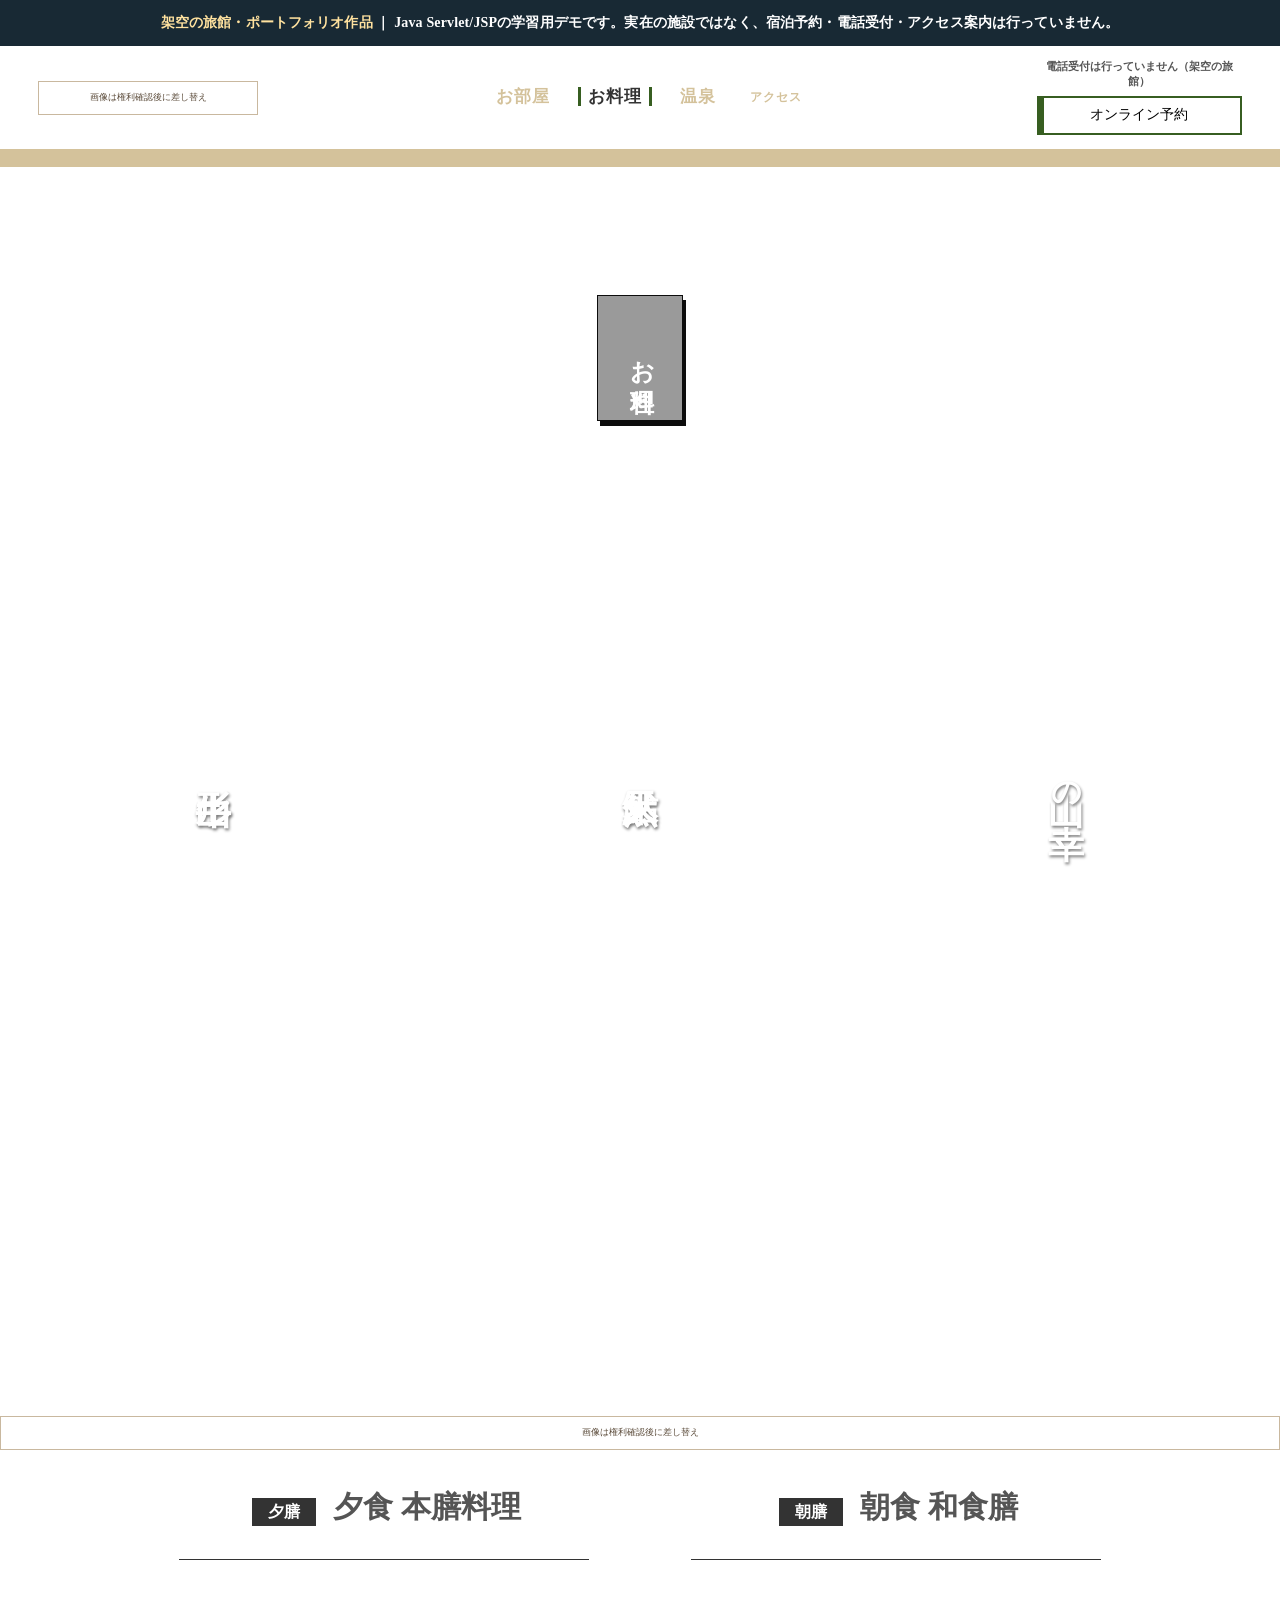
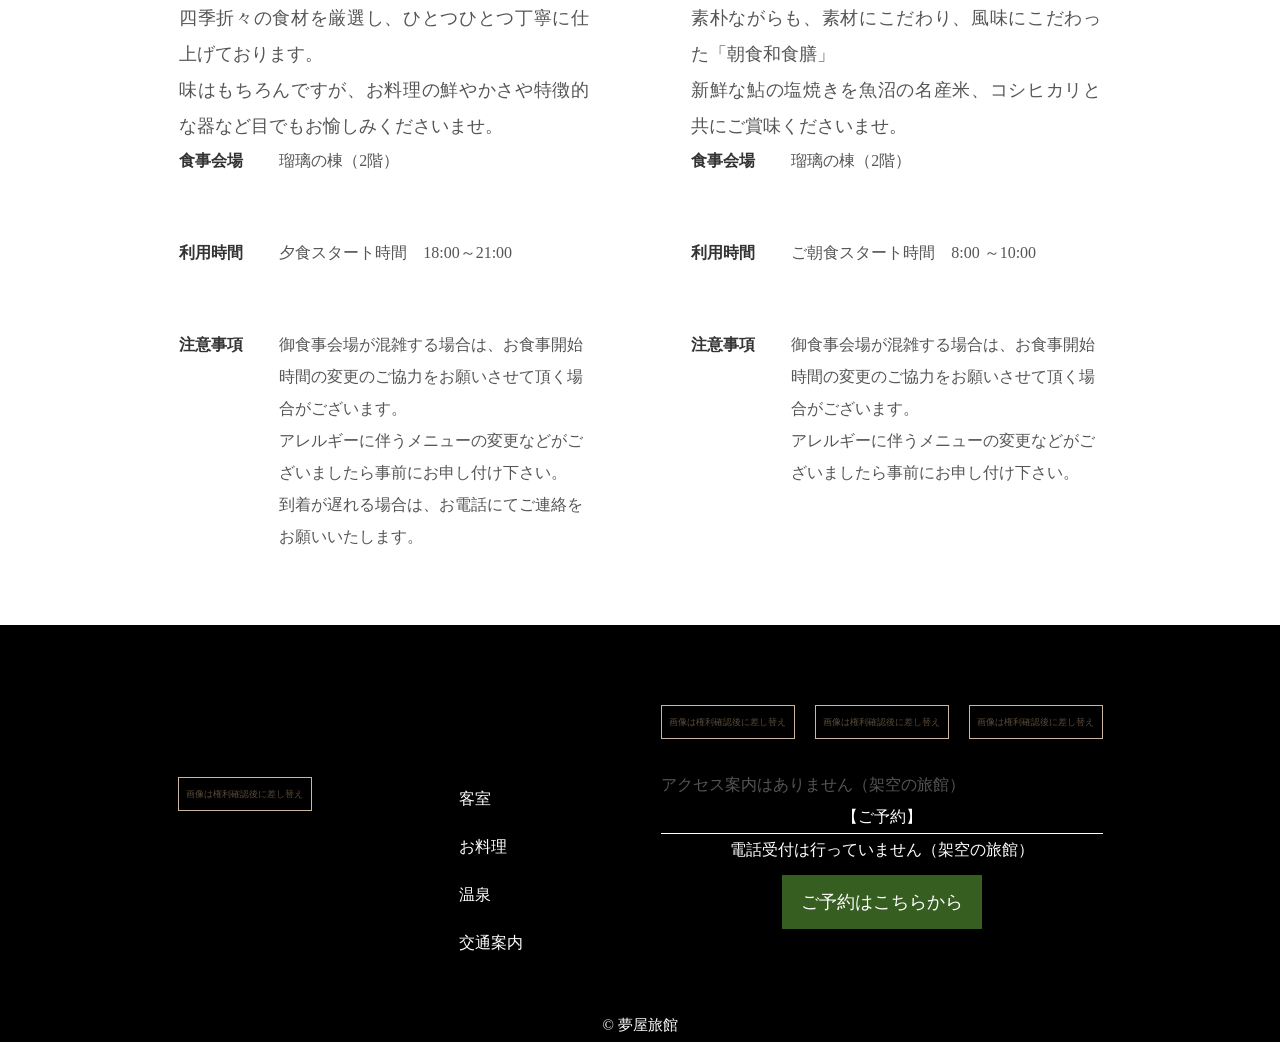
<file: apps/yumeya-reservation/src/main/webapp/u_ meal/index.html>
﻿<!DOCTYPE html>
<html lang="ja">

<head>
        <meta name="robots" content="noindex, nofollow">
<meta charset="UTF-8">
    <meta http-equiv="X-UA-Compatible" content="IE=edge">
    <meta name="viewport" content="width=device-width, initial-scale=1.0">
    <title>銀山温泉夢屋旅館</title>
    <link rel="stylesheet" href="../css/common/reset.css">
    <link rel="stylesheet" href="../css/common/common.css">
    <link rel="stylesheet" href="../css/submission-no-images.css">
    <link rel="stylesheet" href="../css/page/u_meal.css">
</head>

<body class="meal submission-no-images">
    <div class="portfolio-demo-banner" role="note"><strong>架空の旅館・ポートフォリオ作品</strong> ｜ Java Servlet/JSPの学習用デモです。実在の施設ではなく、宿泊予約・電話受付・アクセス案内は行っていません。</div>

    <header>

        <div class="pc_nav_container sp_of ">
            <div><a href="../index.html"><span class="submission-image-placeholder" role="img" aria-label="画像は権利確認後に差し替え"></span></a></div>

            <ul class="pc_navbox snip1284">
                <!-- class="current" -->
                <li class="nav__item"><a class="nav" href="../u_room/index.html">お部屋</a></li>
                <li class="nav__item current"><a class="nav" href="../u_ meal/index.html">お料理</a></li>
                <li class="nav__item "><a class="nav" href="../u_spa/index.html">温泉</a></li>
                <li class="nav__item"><a class="nav" href="#">アクセス</a></li>

            </ul>

            <div>
                <ul class="pc_form_box">
                    <li><a href="../reservation" class="btn btn-border">オンライン予約</a></li>
                    <li><span class="demo-inactive-contact">電話受付は行っていません（架空の旅館）</span></li>
                </ul>
            </div>
        </div>


        <div class="inner">
            <p class="pc_of"><a href="../index.html"><span class="submission-image-placeholder" role="img" aria-label="画像は権利確認後に差し替え"></span></a></p>
            <div class="menu_btn">
                <span></span>
                <span></span>
                <span></span>
            </div>


            <nav>
                <div class="menu_body">
                    <a href="../index.html"><span class="submission-image-placeholder" role="img" aria-label="画像は権利確認後に差し替え"></span></a>
                    <ul>
                        <li><a href="../u_room/index.html">客室</a></li>
                        <li><a href="../u_ meal/index.html">お料理</a></li>
                        <li><a href="../u_spa/index.html">温泉</a></li>
                        <li><a href="#">アクセス</a></li>
                    </ul>

                    <dl>
                        <dt>【ご予約はこちら】</dt>
                        <dd class="btn"><a href="../reservation">宿泊予約</a></dd>
                        <dt><span class="demo-inactive-contact">電話受付は行っていません（架空の旅館）</span></dt>
                        <dt>(受付時間 10:00～19:00)</dt>

                </div>
            </nav>
        </div>


        <div class="nami">

        </div>

    </header>




    <main>

        <div class="under_title">
            <div class="inner">
                <h1>お料理</h1>
            </div>
        </div>

        <div class="under_title2">
            <div class="contents">
                <div class="inner">
                    <h2>東北の味覚</h2>
                    <p>
                        厳選された素材の風味を生かした上品な味付けと、彩り豊かな料理をご用意しています。
                        調理長が一品一品心をこめて調理した、四季折々の旬のお料理をご堪能ください。
                    </p>
                </div>
            </div>
        </div>

        <div id="strength">
            <ul class="meal_int">
                <li>
                    <span class="pw1">
                        <h3>山形牛</h3>
                    </span>
                    <span class="t">
                        肉のきめが細かい霜降りで、舌にのせたときの柔らかさとまろやかさが特徴の上質な「山形牛」です。
                        適度なサシが極上の甘みが広がり、口の中でお肉が溶ける感動を与えてくれます。
                    </span>
                </li>
                <li>
                    <span class="pw2">
                        <h3>天然鮎</h3>
                    </span>
                    <span class="t">
                        里山の清流で育った天然の鮎(あゆ）は、勢いよく泳いでいるところをすくいあげます。身が引き締まり、新鮮なので臭みも少なく美味しくいただけます。
                    </span>
                </li>

                <li>
                    <span class="pw3">
                        <h3>山<small>の</small>幸</h3>
                    </span>
                    <span class="t">
                        この時期・この土地だからこそお召し上がりいただける食材。丁寧な調理で一期一会のおもてなしをいたします。
                        銀山で育つ新鮮な野菜はみずみずしく栄養に富んでいます。季節ごとに採れる色どり鮮やかな山菜をお召し上がりください。
                    </span>
                </li>
            </ul>
        </div>


        <div>
            <p><span class="submission-image-placeholder" role="img" aria-label="画像は権利確認後に差し替え"></span></p>
        </div>
        <div class="dec_card inner">
            <div class="flex_contents">
                <div class="tw">
                    <h2><span class="c c-b">夕膳</span> 夕食 本膳料理</h2>
                    <p>
                        四季折々の食材を厳選し、ひとつひとつ丁寧に仕上げております。<br>味はもちろんですが、お料理の鮮やかさや特徴的な器など目でもお愉しみくださいませ。
                    </p>
                    <ul class="list-td">
                        <li><span class="t">食事会場</span>
                            <span class="d">瑠璃の棟（2階）</span>
                        </li>
                        <li><span class="t">利用時間</span>
                            <span class="d">夕食スタート時間　18:00～21:00<br></span>
                        </li>
                        <li>
                            <span class="t">注意事項</span>
                            <span class="d">御食事会場が混雑する場合は、お食事開始時間の変更のご協力をお願いさせて頂く場合がございます。<br>
                                アレルギーに伴うメニューの変更などがございましたら事前にお申し付け下さい。<br>到着が遅れる場合は、お電話にてご連絡をお願いいたします。
                            </span>
                        </li>
                    </ul>
                </div>

                <div class="tw">
                    <h2><span class="c c-b">朝膳</span> 朝食 和食膳</h2>
                    <p>
                        素朴ながらも、素材にこだわり、風味にこだわった「朝食和食膳」<br>
                        新鮮な鮎の塩焼きを魚沼の名産米、コシヒカリと共にご賞味くださいませ。
                    </p>
                    <ul class="list-td">
                        <li><span class="t">食事会場</span>
                            <span class="d">瑠璃の棟（2階）</span>
                        </li>
                        <li><span class="t">利用時間</span>
                            <span class="d">ご朝食スタート時間　8:00 ～10:00</span>
                        </li>
                        <li><span class="t">注意事項</span>
                            <span class="d">御食事会場が混雑する場合は、お食事開始時間の変更のご協力をお願いさせて頂く場合がございます。<br>
                                アレルギーに伴うメニューの変更などがございましたら事前にお申し付け下さい。
                            </span>
                        </li>
                    </ul>
                </div>
            </div>
        </div>

    </main>

    <footer>
        <div class="inner">
            <div class="footer_wrap">
                <div class="footer_logo">
                    <a href="../index.html">
                        <p><span class="submission-image-placeholder" role="img" aria-label="画像は権利確認後に差し替え"></span></p>
                    </a>
                </div>
                <div class="footer_left">
                    <ul>
                        <li><a href="../u_room/index.html">客室</a></li>
                        <li><a href="../u_ meal/index.html">お料理</a></li>
                        <li><a href="../u_spa/index.html">温泉</a></li>
                        <li><a href="#">交通案内</a></li>

                    </ul>
                </div>
                <div class="footer_right">

                    <ul>
                        <li><a href="#"><span class="submission-image-placeholder" role="img" aria-label="画像は権利確認後に差し替え"></span></a></li>
                        <li><a href="#"><span class="submission-image-placeholder" role="img" aria-label="画像は権利確認後に差し替え"></span></a></li>
                        <li><a href="#"><span class="submission-image-placeholder" role="img" aria-label="画像は権利確認後に差し替え"></span></a></li>
                    </ul>
                    <span class="demo-inactive-map">アクセス案内はありません（架空の旅館）</span>

                    <dl>
                        <dt>【ご予約】</dt>
                        <dd>
                            <div>
                                <span class="demo-inactive-contact">電話受付は行っていません（架空の旅館）</span>
                                <p class="form"><a href="../reservation">ご予約はこちらから</a></p>
                            </div>
                        </dd>
                    </dl>
                </div>

            </div>
            <p class="copy"><small>&copy; 夢屋旅館</small></p>
        </div>
    </footer>


    <script src="https://ajax.googleapis.com/ajax/libs/jquery/3.6.0/jquery.min.js"></script>
    <script src="../js/main.js"></script>


</body>

</html>
</file>
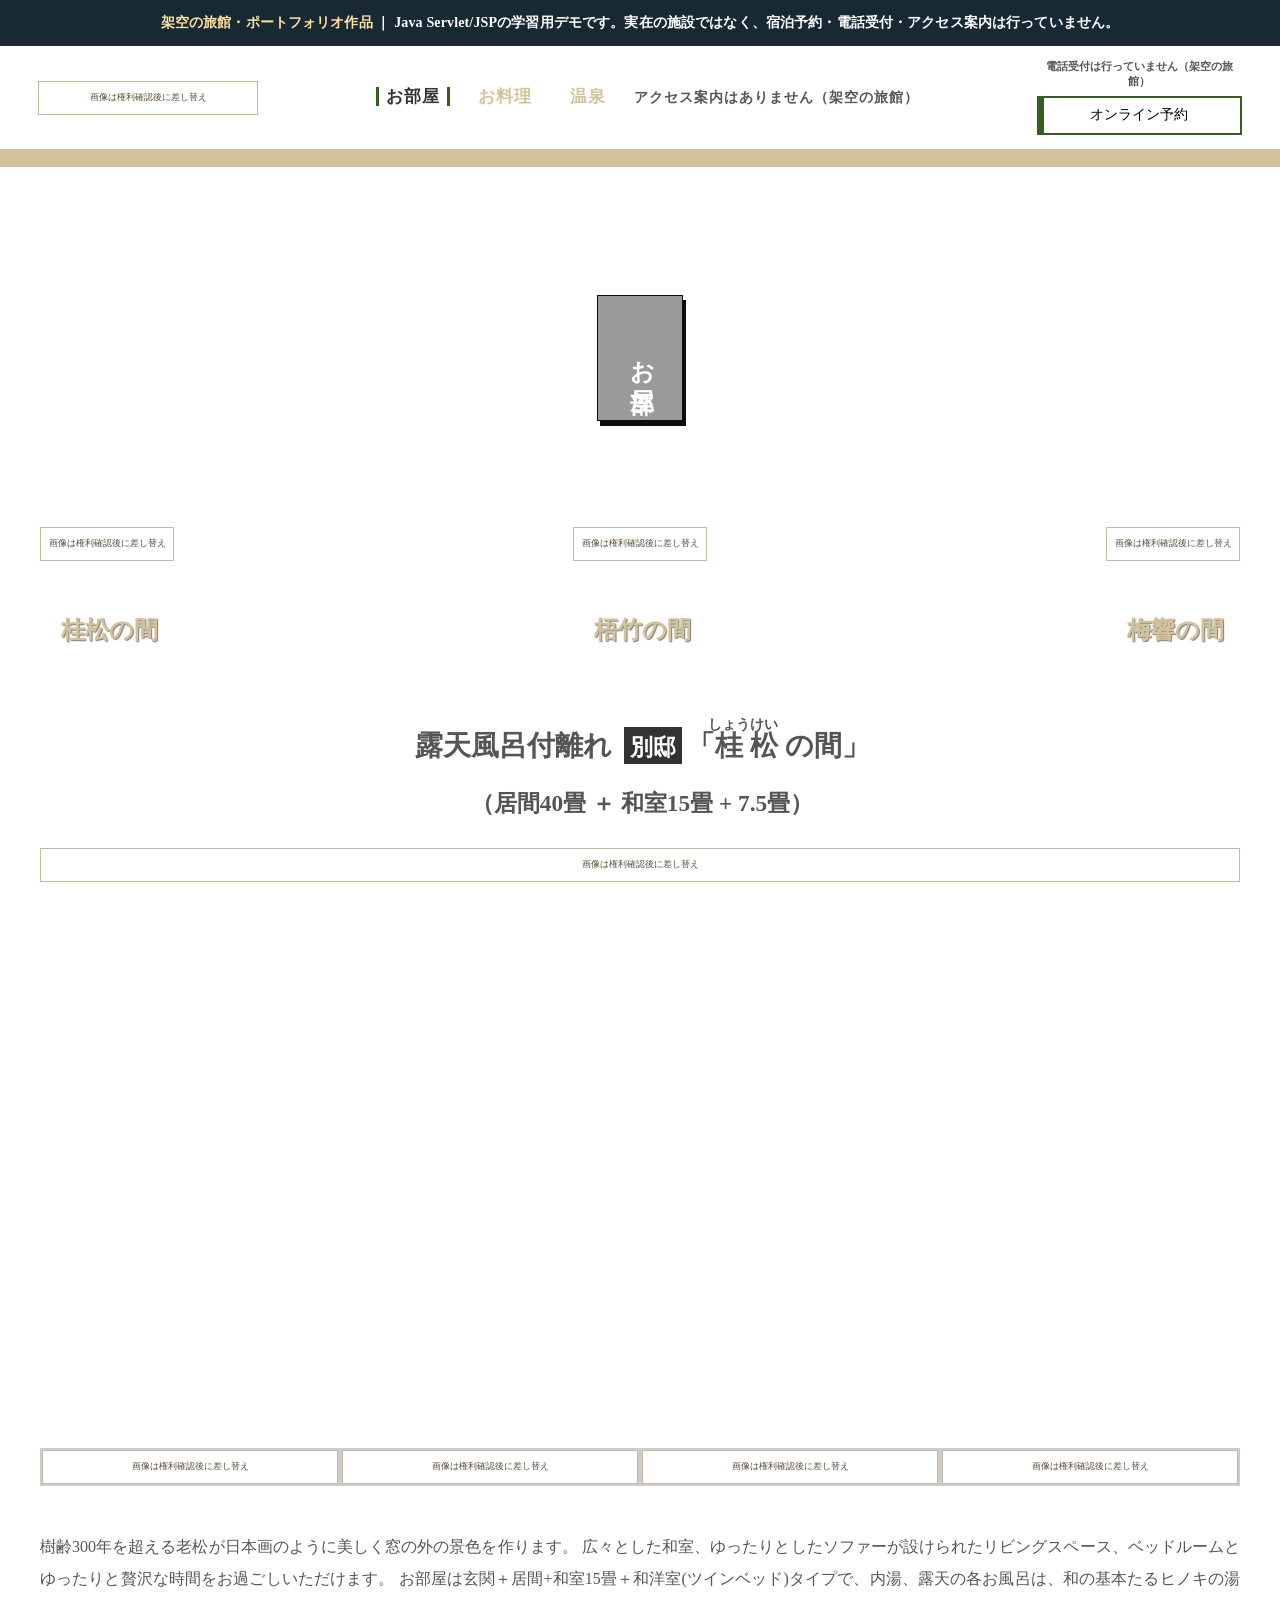
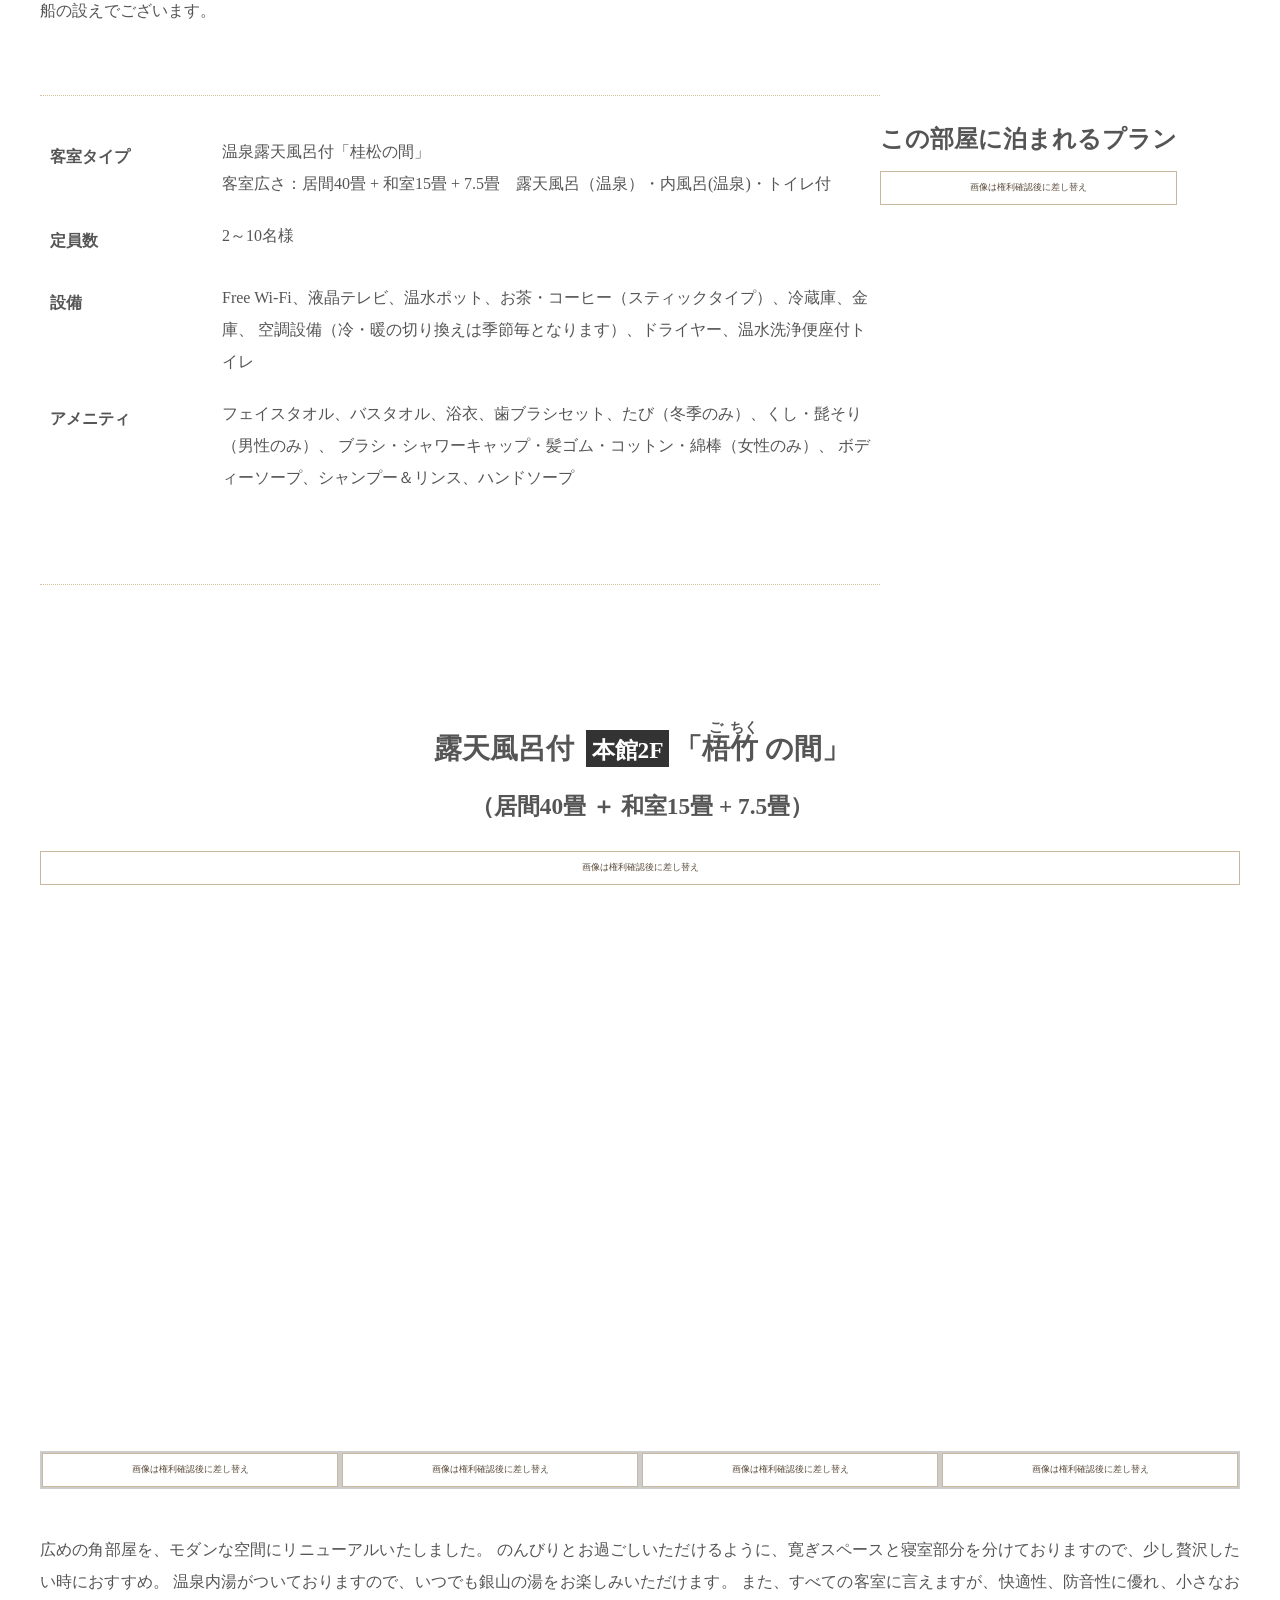
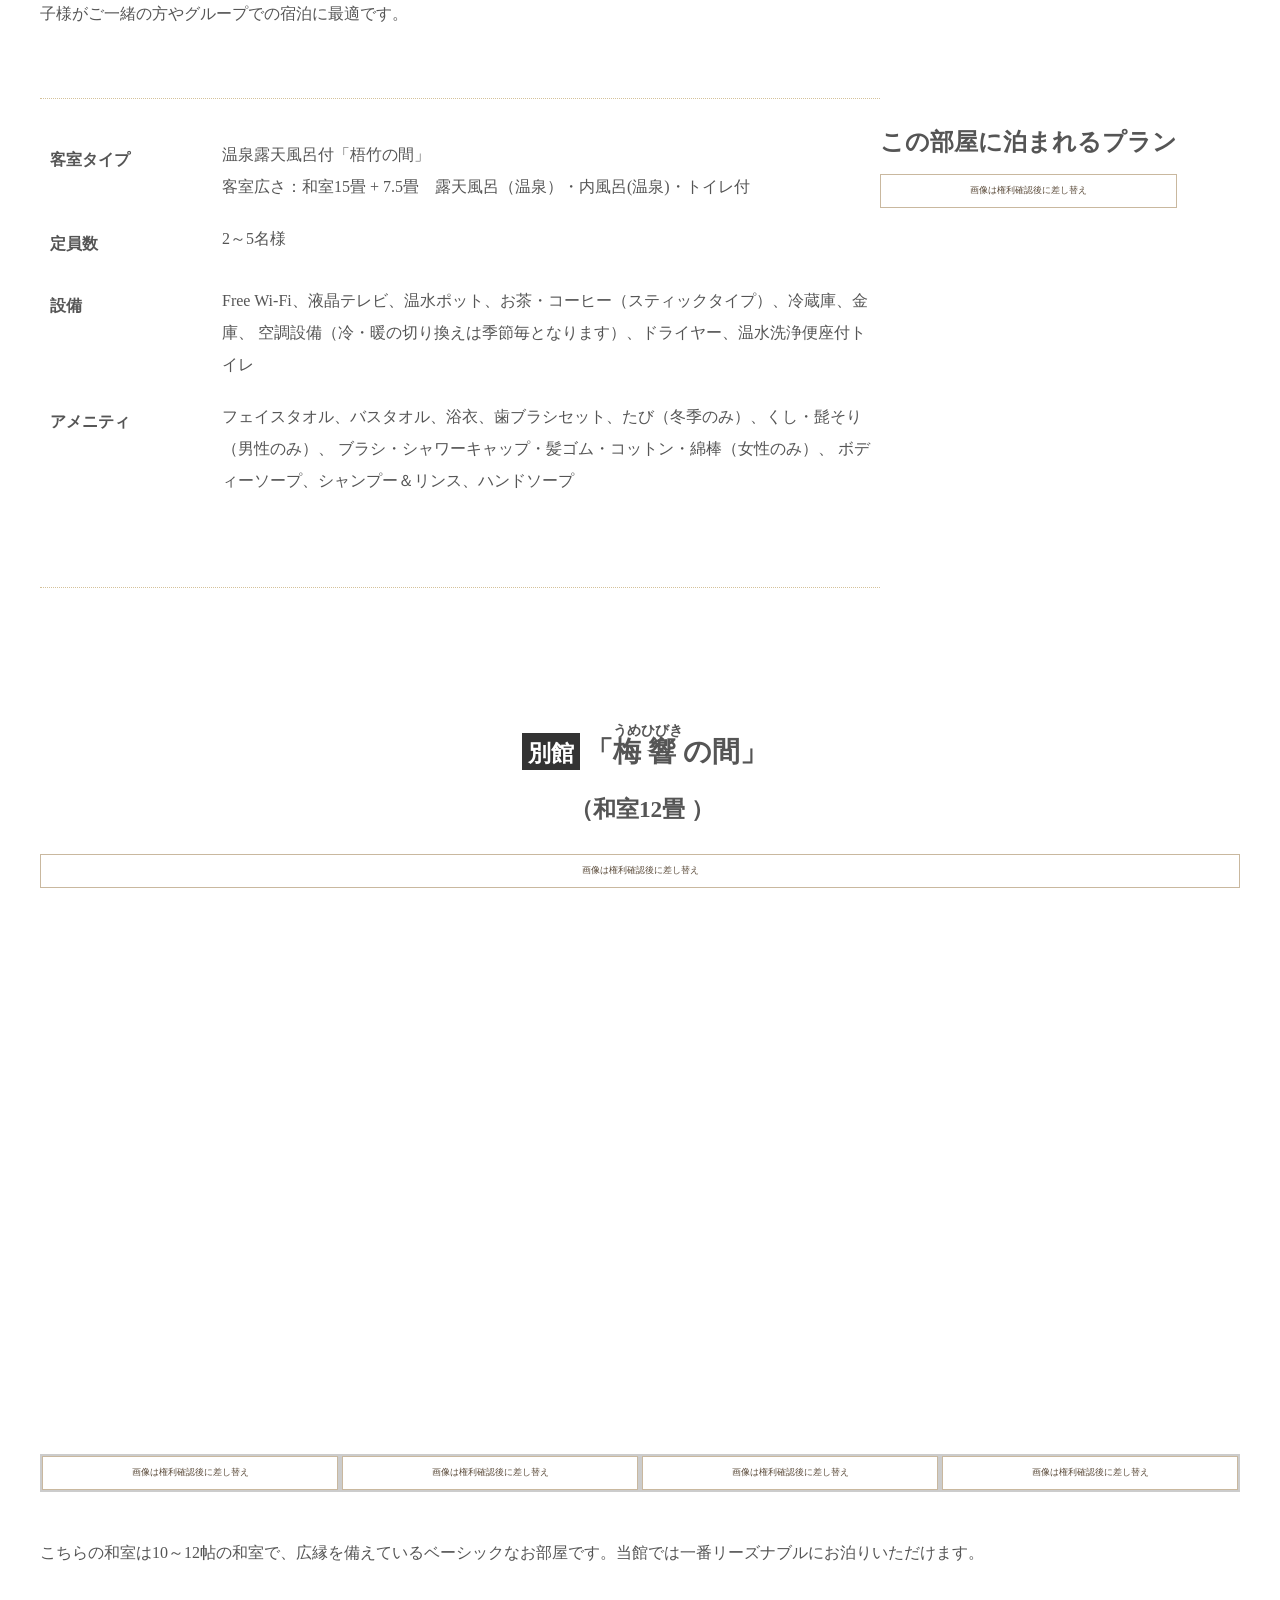
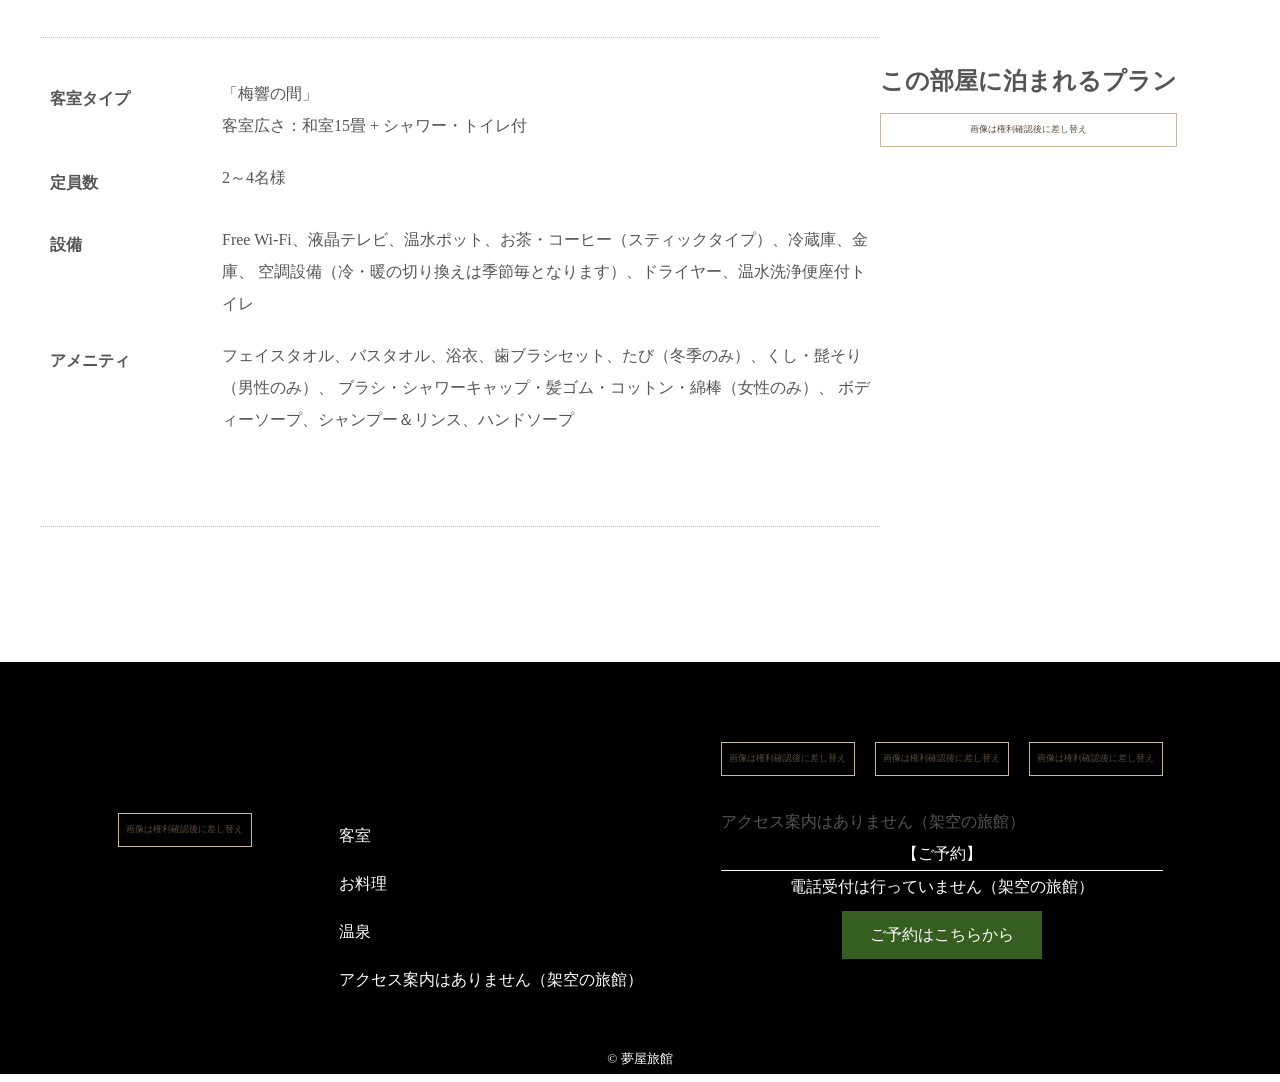
<file: apps/yumeya-reservation/src/main/webapp/u_room/index.html>
﻿<!DOCTYPE html>
<html lang="ja">

<head>
        <meta name="robots" content="noindex, nofollow">
<meta charset="UTF-8">
    <meta http-equiv="X-UA-Compatible" content="IE=edge">
    <meta name="viewport" content="width=device-width, initial-scale=1.0">
    <title>銀山温泉夢屋旅館</title>
    <link rel="stylesheet" href="../css/common/reset.css">
    <link rel="stylesheet" href="../css/common/common.css">
    <link rel="stylesheet" href="../css/submission-no-images.css">
    <link rel="stylesheet" href="../css/page/u_room.css">

</head>

<body class="room submission-no-images">
    <div class="portfolio-demo-banner" role="note"><strong>架空の旅館・ポートフォリオ作品</strong> ｜ Java Servlet/JSPの学習用デモです。実在の施設ではなく、宿泊予約・電話受付・アクセス案内は行っていません。</div>

    <header>

        <div class="pc_nav_container sp_of ">
            <div><a href="../index.html"><span class="submission-image-placeholder" role="img" aria-label="画像は権利確認後に差し替え"></span></a></div>

            <ul class="pc_navbox snip1284">
                <!-- class="current" -->
                <li class="nav__item current"><a class="nav" href="./index.html">お部屋</a></li>
                <li class="nav__item "><a class="nav" href="../u_ meal/index.html">お料理</a></li>
                <li class="nav__item "><a class="nav" href="../u_spa/index.html">温泉</a></li>
                <li class="nav__item"><span class="demo-inactive-map">アクセス案内はありません（架空の旅館）</span>
                </li>
            </ul>

            <div>
                <ul class="pc_form_box">
                    <li><a href="../reservation" class="btn btn-border">オンライン予約</a></li>
                    <li><span class="demo-inactive-contact">電話受付は行っていません（架空の旅館）</span></li>
                </ul>
            </div>
        </div>


        <div class="inner">
            <p class="pc_of"><a href="../index.html"><span class="submission-image-placeholder" role="img" aria-label="画像は権利確認後に差し替え"></span></a></p>
            <div class="menu_btn">
                <span></span>
                <span></span>
                <span></span>
            </div>


            <nav>
                <div class="menu_body">
                    <a href="../index.html"><span class="submission-image-placeholder" role="img" aria-label="画像は権利確認後に差し替え"></span></a>
                    <ul>
                        <li><a href="#">客室</a></li>
                        <li><a href="../u_ meal/index.html">お料理</a></li>
                        <li><a href="../u_spa/index.html">温泉</a></li>
                        <li><span class="demo-inactive-map">アクセス案内はありません（架空の旅館）</span></li>
                    </ul>

                    <dl>
                        <dt>【ご予約はこちら】</dt>
                        <dd class="btn"><a href="../reservation">宿泊予約</a></dd>
                        <dt><span class="demo-inactive-contact">電話受付は行っていません（架空の旅館）</span></dt>
                        <dt>(受付時間 10:00～19:00)</dt>

                </div>
            </nav>
        </div>


        <div class="nami">

        </div>

    </header>




    <main>
        <div class="under_title">
            <div class="inner">
                <h1>お部屋</h1>
            </div>
        </div>


        <ul class="tab_area inner">
            <li>
                <a href="#matsu">
                    <span class="submission-image-placeholder" role="img" aria-label="画像は権利確認後に差し替え"></span>
                    <h2>桂松<span class="break">の間</span></h2>
                </a>
            </li>
            <li>
                <a href="#take">
                    <span class="submission-image-placeholder" role="img" aria-label="画像は権利確認後に差し替え"></span>
                    <h2>梧竹<span class="break">の間</span></h2>
                </a>
            </li>
            <li>
                <a href="#ume">
                    <span class="submission-image-placeholder" role="img" aria-label="画像は権利確認後に差し替え"></span>

                    <h2>梅響<span class="break">の間</span></h2>
                </a>
            </li>
        </ul>



        <div class="container inner">
            <h2 id="matsu">
                露天風呂付離れ
                <span class="break"><span class="c"><small>別邸</small></span>「<ruby>桂<rt>しょう</rt>松<rt>けい</rt>
                        の間</ruby>」</span> <br>
                <small class="s">（居間40畳 ＋ 和室15畳 + 7.5畳）</small>
            </h2>

            <div class="thumbnail_wrap inner">
                <div id="mainImg1" class="q">
                    <span class="submission-image-placeholder" role="img" aria-label="画像は権利確認後に差し替え"></span>
                </div>
                <ul id="subImg1" class="Img_wrap">
                    <li class="current"><span class="submission-image-placeholder" role="img" aria-label="画像は権利確認後に差し替え"></span></li>
                    <li><span class="submission-image-placeholder" role="img" aria-label="画像は権利確認後に差し替え"></span></li>
                    <li><span class="submission-image-placeholder" role="img" aria-label="画像は権利確認後に差し替え"></span></li>
                    <li><span class="submission-image-placeholder" role="img" aria-label="画像は権利確認後に差し替え"></span></li>
                </ul>
            </div>
            <p>
                樹齢300年を超える老松が日本画のように美しく窓の外の景色を作ります。
                広々とした和室、ゆったりとしたソファーが設けられたリビングスペース、ベッドルームとゆったりと贅沢な時間をお過ごしいただけます。
                お部屋は玄関＋居間+和室15畳＋和洋室(ツインベッド)タイプで、内湯、露天の各お風呂は、和の基本たるヒノキの湯船の設えでございます。
            </p>
            <div class="col-3">
                <ul class="list list-td">
                    <li>
                        <span class="t">客室タイプ</span>
                        <span class="d">温泉露天風呂付「桂松の間」
                            <br>客室広さ：居間40畳 + 和室15畳 +
                            7.5畳　露天風呂（温泉）・内風呂(温泉)・トイレ付
                        </span>
                    </li>
                    <li>
                        <span class="t">定員数</span>
                        <span class="d">2～10名様</span>
                    </li>
                    <li><span class="t">設備</span>
                        <span class="d">
                            Free
                            Wi-Fi、液晶テレビ、温水ポット、お茶・コーヒー（スティックタイプ）、冷蔵庫、金庫、
                            空調設備（冷・暖の切り換えは季節毎となります）、ドライヤー、温水洗浄便座付トイレ
                        </span>
                    </li>

                    <li><span class="t">アメニティ</span>
                        <span class="d">
                            フェイスタオル、バスタオル、浴衣、歯ブラシセット、たび（冬季のみ）、くし・髭そり（男性のみ）、
                            ブラシ・シャワーキャップ・髪ゴム・コットン・綿棒（女性のみ）、
                            ボディーソープ、シャンプー＆リンス、ハンドソープ
                        </span>
                    </li>
                </ul>


                <div class="light_gallery">
                    <h3>この部屋に泊まれるプラン</h3>
                    <a href="#"></a>
                    <p><span class="submission-image-placeholder" role="img" aria-label="画像は権利確認後に差し替え"></span></p>
                    </a>
                </div>
            </div>

        </div>





        <div class="container inner">
            <h2 id="take">
                露天風呂付
                <span class="break"><span class="c"><small>本館2F</small></span>「<ruby>梧<rt>ご</rt>竹<rt>ちく</rt>
                        の間</ruby>」</span> <br>
                <small class="s">（居間40畳 ＋ 和室15畳 + 7.5畳）</small>
            </h2>
            <div class="thumbnail_wrap inner">
                <div id="mainImg2" class="q">
                    <span class="submission-image-placeholder" role="img" aria-label="画像は権利確認後に差し替え"></span>
                </div>
                <ul id="subImg2" class="Img_wrap">
                    <li class="current"><span class="submission-image-placeholder" role="img" aria-label="画像は権利確認後に差し替え"></span></li>
                    <li><span class="submission-image-placeholder" role="img" aria-label="画像は権利確認後に差し替え"></span></li>
                    <li><span class="submission-image-placeholder" role="img" aria-label="画像は権利確認後に差し替え"></span></li>
                    <li><span class="submission-image-placeholder" role="img" aria-label="画像は権利確認後に差し替え"></span></li>
                </ul>
            </div>


            <p>
                広めの角部屋を、モダンな空間にリニューアルいたしました。
                のんびりとお過ごしいただけるように、寛ぎスペースと寝室部分を分けておりますので、少し贅沢したい時におすすめ。
                温泉内湯がついておりますので、いつでも銀山の湯をお楽しみいただけます。
                また、すべての客室に言えますが、快適性、防音性に優れ、小さなお子様がご一緒の方やグループでの宿泊に最適です。
            </p>
            <div class="col-3">
                <ul class="list list-td">
                    <li>
                        <span class="t">客室タイプ</span>
                        <span class="d">温泉露天風呂付「梧竹の間」
                            <br>客室広さ：和室15畳 +
                            7.5畳　露天風呂（温泉）・内風呂(温泉)・トイレ付
                        </span>
                    </li>
                    <li>
                        <span class="t">定員数</span>
                        <span class="d">2～5名様</span>
                    </li>
                    <li><span class="t">設備</span>
                        <span class="d">
                            Free
                            Wi-Fi、液晶テレビ、温水ポット、お茶・コーヒー（スティックタイプ）、冷蔵庫、金庫、
                            空調設備（冷・暖の切り換えは季節毎となります）、ドライヤー、温水洗浄便座付トイレ
                        </span>
                    </li>

                    <li><span class="t">アメニティ</span>
                        <span class="d">
                            フェイスタオル、バスタオル、浴衣、歯ブラシセット、たび（冬季のみ）、くし・髭そり（男性のみ）、
                            ブラシ・シャワーキャップ・髪ゴム・コットン・綿棒（女性のみ）、
                            ボディーソープ、シャンプー＆リンス、ハンドソープ
                        </span>
                    </li>
                </ul>


                <div class="light_gallery">
                    <h3>この部屋に泊まれるプラン</h3>
                    <a href="#"></a>
                    <p><span class="submission-image-placeholder" role="img" aria-label="画像は権利確認後に差し替え"></span></p>
                    </a>
                </div>
            </div>
        </div>

        <div class="container inner">
            <h2 id="ume">
                <span class="break"><span class="c"><small>別館</small></span>「<ruby>梅<rt>うめ</rt>響<rt>ひびき</rt>
                        の間</ruby>」</span> <br>
                <small class="s">（和室12畳 ）</small>
            </h2>
            <div class="thumbnail_wrap inner">
                <div id="mainImg3" class="q">
                    <span class="submission-image-placeholder" role="img" aria-label="画像は権利確認後に差し替え"></span>
                </div>
                <ul id="subImg3" class="Img_wrap">
                    <li class="current"><span class="submission-image-placeholder" role="img" aria-label="画像は権利確認後に差し替え"></span></li>
                    <li><span class="submission-image-placeholder" role="img" aria-label="画像は権利確認後に差し替え"></span></li>
                    <li><span class="submission-image-placeholder" role="img" aria-label="画像は権利確認後に差し替え"></span></li>
                    <li><span class="submission-image-placeholder" role="img" aria-label="画像は権利確認後に差し替え"></span></li>
                </ul>
            </div>


            <p>
                こちらの和室は10～12帖の和室で、広縁を備えているベーシックなお部屋です。当館では一番リーズナブルにお泊りいただけます。
            </p>
            <div class="col-3">
                <ul class="list list-td">
                    <li>
                        <span class="t">客室タイプ</span>
                        <span class="d">「梅響の間」
                            <br>客室広さ：和室15畳 + シャワー・トイレ付
                        </span>
                    </li>
                    <li>
                        <span class="t">定員数</span>
                        <span class="d">2～4名様</span>
                    </li>
                    <li><span class="t">設備</span>
                        <span class="d">
                            Free
                            Wi-Fi、液晶テレビ、温水ポット、お茶・コーヒー（スティックタイプ）、冷蔵庫、金庫、
                            空調設備（冷・暖の切り換えは季節毎となります）、ドライヤー、温水洗浄便座付トイレ
                        </span>
                    </li>

                    <li><span class="t">アメニティ</span>
                        <span class="d">
                            フェイスタオル、バスタオル、浴衣、歯ブラシセット、たび（冬季のみ）、くし・髭そり（男性のみ）、
                            ブラシ・シャワーキャップ・髪ゴム・コットン・綿棒（女性のみ）、
                            ボディーソープ、シャンプー＆リンス、ハンドソープ
                        </span>
                    </li>
                </ul>


                <div class="light_gallery">
                    <h3>この部屋に泊まれるプラン</h3>
                    <a href="#"></a>
                    <p><span class="submission-image-placeholder" role="img" aria-label="画像は権利確認後に差し替え"></span></p>
                    </a>
                </div>
            </div>
        </div>


    </main>

    <footer>
        <div class="inner">
            <div class="footer_wrap">
                <div class="footer_logo">
                    <a href="../index.html">
                        <p><span class="submission-image-placeholder" role="img" aria-label="画像は権利確認後に差し替え"></span></p>
                    </a>
                </div>
                <div class="footer_left">
                    <ul>
                        <li><a href="#">客室</a></li>
                        <li><a href="../u_ meal/index.html">お料理</a></li>
                        <li><a href="../u_spa/index.html">温泉</a></li>
                        <li><span class="demo-inactive-map">アクセス案内はありません（架空の旅館）</span></li>

                    </ul>
                </div>
                <div class="footer_right">

                    <ul>
                        <li><a href="#"><span class="submission-image-placeholder" role="img" aria-label="画像は権利確認後に差し替え"></span></a></li>
                        <li><a href="#"><span class="submission-image-placeholder" role="img" aria-label="画像は権利確認後に差し替え"></span></a></li>
                        <li><a href="#"><span class="submission-image-placeholder" role="img" aria-label="画像は権利確認後に差し替え"></span></a></li>
                    </ul>
                    <span class="demo-inactive-map">アクセス案内はありません（架空の旅館）</span>

                    <dl>
                        <dt>【ご予約】</dt>
                        <dd>
                            <div>
                                <span class="demo-inactive-contact">電話受付は行っていません（架空の旅館）</span>
                                <p class="form"><a href="../reservation">ご予約はこちらから</a></p>
                            </div>
                        </dd>
                    </dl>
                </div>

            </div>
            <p class="copy"><small>&copy; 夢屋旅館</small></p>
        </div>
    </footer>



    <script src="https://ajax.googleapis.com/ajax/libs/jquery/3.6.0/jquery.min.js"></script>
    <script src="../js/main.js"></script>


    <script src="https://code.jquery.com/jquery-3.4.1.min.js"
        integrity="sha256-CSXorXvZcTkaix6Yvo6HppcZGetbYMGWSFlBw8HfCJo=" crossorigin="anonymous"></script>
    <script src="../js/tab.js"></script>

</body>

</html>
</file>
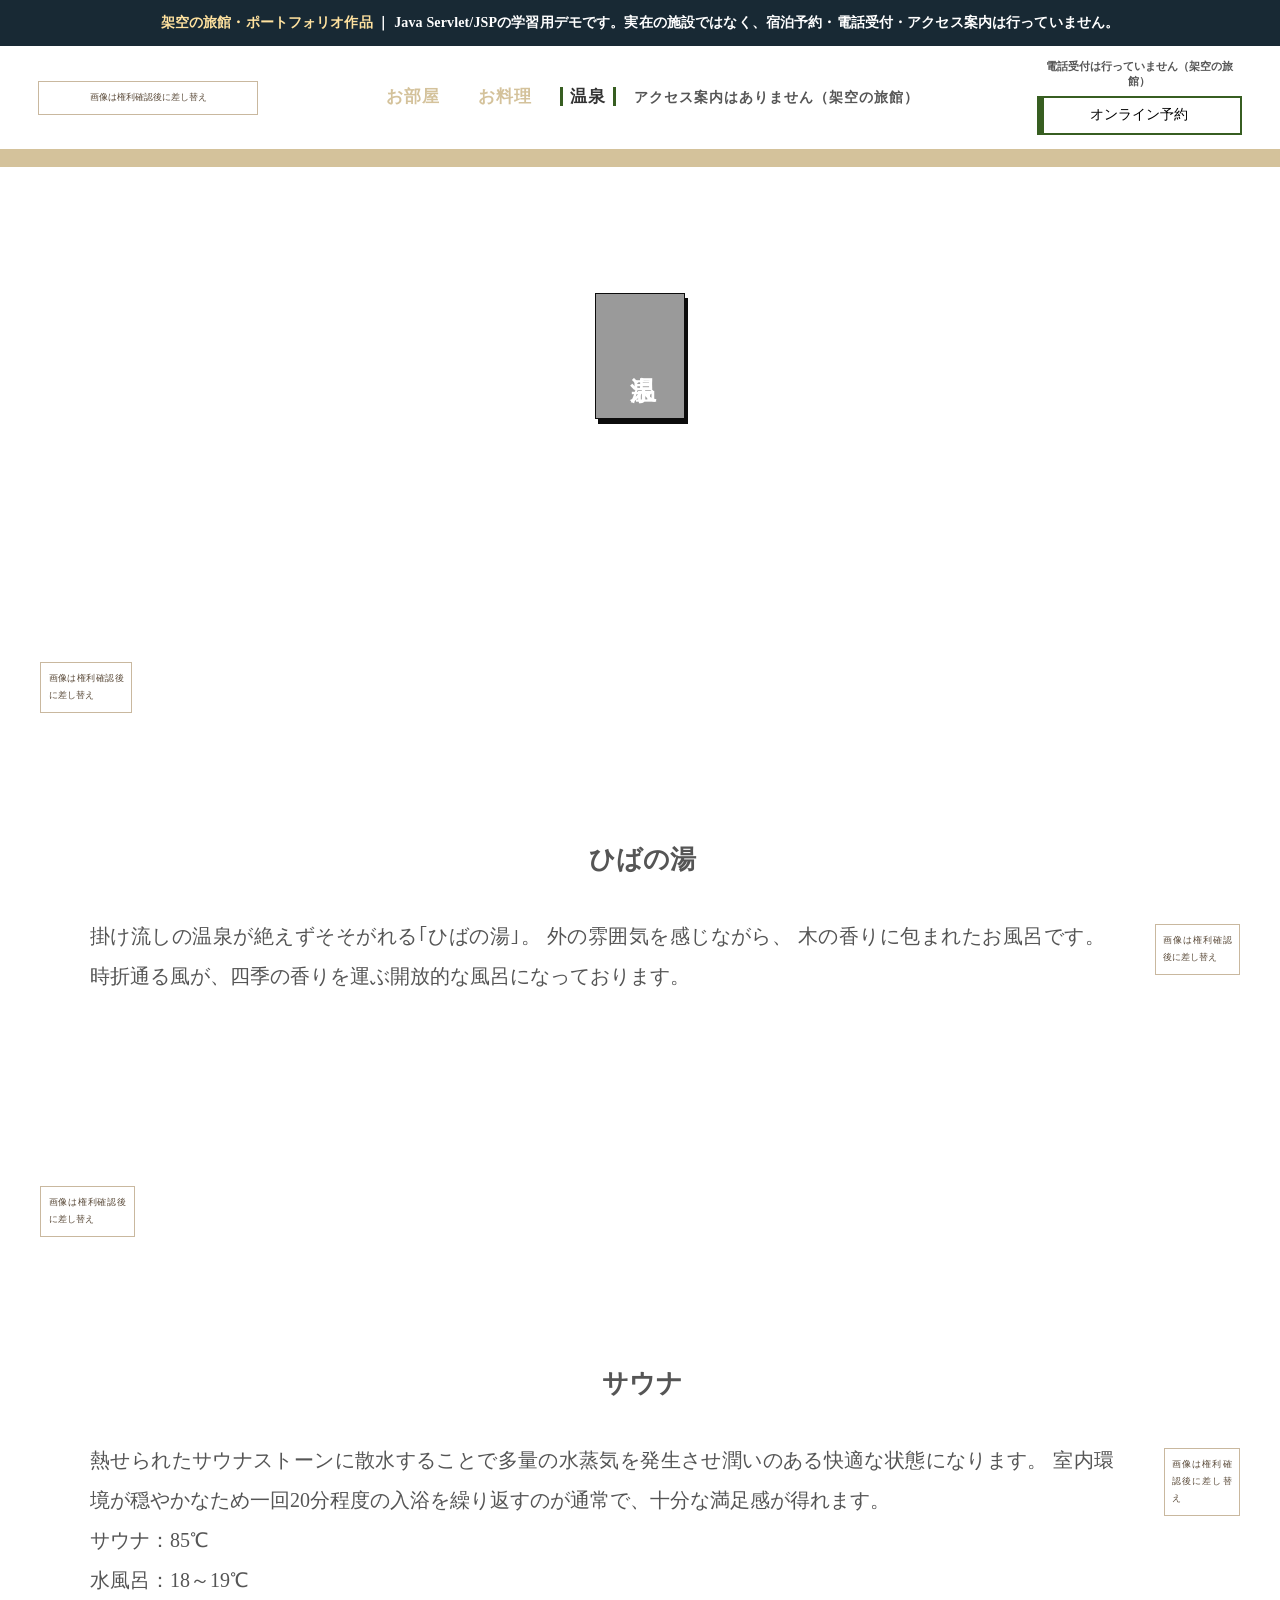
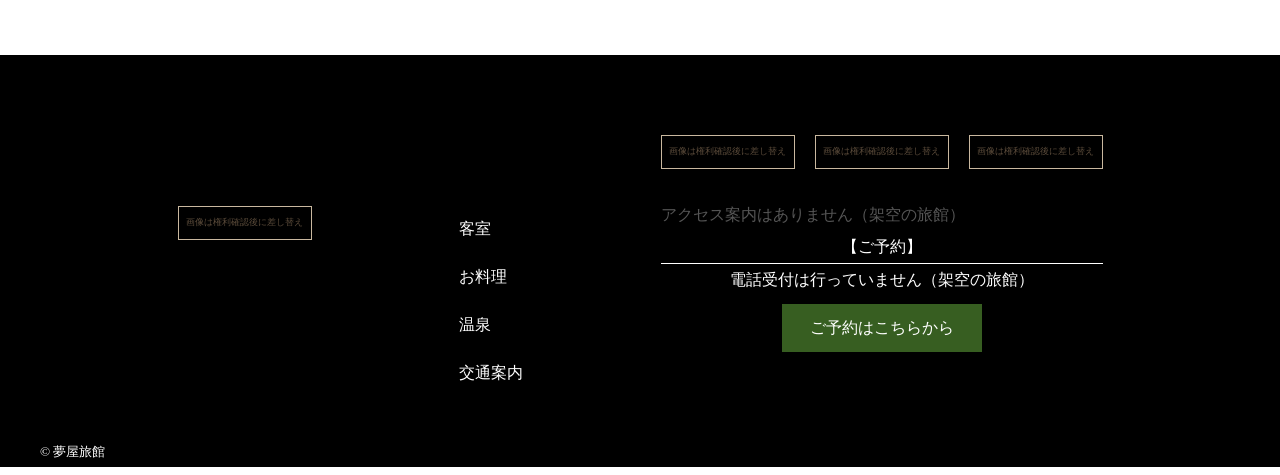
<file: apps/yumeya-reservation/src/main/webapp/u_spa/index.html>
﻿<!DOCTYPE html>
<html lang="ja">

<head>
        <meta name="robots" content="noindex, nofollow">
<meta charset="UTF-8">
    <meta http-equiv="X-UA-Compatible" content="IE=edge">
    <meta name="viewport" content="width=device-width, initial-scale=1.0">
    <title>銀山温泉夢屋旅館</title>
    <link rel="stylesheet" href="../css/common/reset.css">
    <link rel="stylesheet" href="../css/common/common.css">
    <link rel="stylesheet" href="../css/submission-no-images.css">
    <link rel="stylesheet" href="../css/page/u_spa.css">
</head>

<body class="spa submission-no-images">
    <div class="portfolio-demo-banner" role="note"><strong>架空の旅館・ポートフォリオ作品</strong> ｜ Java Servlet/JSPの学習用デモです。実在の施設ではなく、宿泊予約・電話受付・アクセス案内は行っていません。</div>

    <header>

        <div class="pc_nav_container sp_of ">
            <div><a href="../index.html"><span class="submission-image-placeholder" role="img" aria-label="画像は権利確認後に差し替え"></span></a></div>

            <ul class="pc_navbox snip1284">
                <!-- class="current" -->
                <li class="nav__item"><a class="nav" href="../u_room/index.html">お部屋</a></li>
                <li class="nav__item"><a class="nav" href="../u_ meal/index.html">お料理</a></li>
                <li class="nav__item current"><a class="nav" href="#">温泉</a></li>
                <li class="nav__item"><span class="demo-inactive-map">アクセス案内はありません（架空の旅館）</span></li>

            </ul>

            <div>
                <ul class="pc_form_box">
                    <li><a href="../reservation" class="btn btn-border">オンライン予約</a></li>
                    <li><span class="demo-inactive-contact">電話受付は行っていません（架空の旅館）</span></li>
                </ul>
            </div>
        </div>


        <div class="inner">
            <p class="pc_of"><a href="../index.html"><span class="submission-image-placeholder" role="img" aria-label="画像は権利確認後に差し替え"></span></a></p>
            <div class="menu_btn">
                <span></span>
                <span></span>
                <span></span>
            </div>


            <nav>
                <div class="menu_body">
                    <a href="./"><span class="submission-image-placeholder" role="img" aria-label="画像は権利確認後に差し替え"></span></a>
                    <ul>
                        <li><a href="../u_room/index.html">客室</a></li>
                        <li><a href="../u_ meal/index.html">お料理</a></li>
                        <li><a href="../u_spa/index.html">温泉</a></li>
                        <li><span class="demo-inactive-map">アクセス案内はありません（架空の旅館）</span></li>
                    </ul>

                    <dl>
                        <dt>【ご予約はこちら】</dt>
                        <dd class="btn"><a href="../reservation">宿泊予約</a></dd>
                        <dt><span class="demo-inactive-contact">電話受付は行っていません（架空の旅館）</span></dt>
                        <dt>(受付時間 10:00～19:00)</dt>

                </div>
            </nav>
        </div>


        <div class="nami">

        </div>

    </header>




    <main>
        <div class="under_title">
            <div class="inner">
                <h1>温泉</h1>
            </div>
        </div>

        <div>
            <div class="background">
                <section class="inner">
                    <h2>露天風呂</h2>
                    <div class="flex_box ">
                        <p class="about_image">
                            <span class="submission-image-placeholder" role="img" aria-label="画像は権利確認後に差し替え"></span>
                        </p>
                        <p class="about_text fadeIn">
                            眼下に銀山川を臨む、贅沢な湯。
                            湯けむりの向こうに広がるのは四季折々に違う風情を見せる銀山。春は新緑、秋は紅葉、冬は一面真っ白の雪景色が楽しめます。
                        </p>
                    </div>
                </section>
            </div>
            <section class="inner">
                <h2>ひばの湯</h2>
                <div class="flex2_box">
                    <p class="about_image">
                        <span class="submission-image-placeholder" role="img" aria-label="画像は権利確認後に差し替え"></span>
                    </p>
                    <p class="about_text fadeIn">
                        掛け流しの温泉が絶えずそそがれる｢ひばの湯｣。
                        外の雰囲気を感じながら、
                        木の香りに包まれたお風呂です。
                        時折通る風が、四季の香りを運ぶ開放的な風呂になっております。
                    </p>
                </div>
            </section>
            <div class="background">
                <section class="inner">
                    <h2>大浴場</h2>
                    <div class="flex_box">
                        <p class="about_image">
                            <span class="submission-image-placeholder" role="img" aria-label="画像は権利確認後に差し替え"></span>
                        </p>
                        <p class="about_text fadeIn">
                            銀山の名湯として名高く、細かな湯の花が混じった乳白色の湯。
                            大きな窓からは里山の澄んだ空気が吹き込みます。大きな湯船で伸び伸びとお寛ぎください。
                        </p>
                    </div>
                </section>
            </div>
            <section class="inner">
                <h2>サウナ</h2>
                <div class="flex2_box">

                    <p class="about_image">
                        <span class="submission-image-placeholder" role="img" aria-label="画像は権利確認後に差し替え"></span>
                    </p>
                    <p class="about_text fadeIn">
                        熱せられたサウナストーンに散水することで多量の水蒸気を発生させ潤いのある快適な状態になります。
                        室内環境が穏やかなため一回20分程度の入浴を繰り返すのが通常で、十分な満足感が得れます。 <br>
                        サウナ：85℃ <br>
                        水風呂：18～19℃
                    </p>
                </div>
            </section>
        </div>

    </main>

    <footer>
        <div class="inner">
            <div class="footer_wrap">
                <div class="footer_logo">
                    <a href="../index.html">
                        <p><span class="submission-image-placeholder" role="img" aria-label="画像は権利確認後に差し替え"></span></p>
                    </a>
                </div>
                <div class="footer_left">
                    <ul>
                        <li><a href="../u_room/index.html">客室</a></li>
                        <li><a href="../u_ meal/index.html">お料理</a></li>
                        <li><a href="../u_spa/index.html">温泉</a></li>
                        <li><a href="#">交通案内</a></li>

                    </ul>
                </div>
                <div class="footer_right">

                    <ul>
                        <li><a href="#"><span class="submission-image-placeholder" role="img" aria-label="画像は権利確認後に差し替え"></span></a></li>
                        <li><a href="#"><span class="submission-image-placeholder" role="img" aria-label="画像は権利確認後に差し替え"></span></a></li>
                        <li><a href="#"><span class="submission-image-placeholder" role="img" aria-label="画像は権利確認後に差し替え"></span></a></li>
                    </ul>
                    <span class="demo-inactive-map">アクセス案内はありません（架空の旅館）</span>

                    <dl>
                        <dt>【ご予約】</dt>
                        <dd>
                            <div>
                                <span class="demo-inactive-contact">電話受付は行っていません（架空の旅館）</span>
                                <p class="form"><a href="../reservation">ご予約はこちらから</a></p>
                            </div>
                        </dd>
                    </dl>
                </div>

            </div>
            <p class="copy"><small>&copy; 夢屋旅館</small></p>
        </div>
    </footer>


    <script src="https://ajax.googleapis.com/ajax/libs/jquery/3.6.0/jquery.min.js"></script>
    <script src="../js/main.js"></script>


</body>

</html>
</file>
<file: apps/yumeya-reservation/src/main/webapp/css/common/common.css>
@charset 'UTF-8';
/*
主たるブレイクポイント

スマホ
600px--------
タブレット
1025px-------
PC

*/

/*===============
全サイズ共通
===============*/

.main{color:#8b1c2a;}
.accent{color:#d4c29b;}


html{
    font-size: 62.5%;
     scroll-behavior: smooth;
}

body{
    font-size: 1.6rem;
    line-height: 2;
    color: #555555;
    font-family: "游明朝", YuMincho, "ヒラギノ明朝 ProN W3", "Hiragino Mincho ProN", "HG明朝E", "ＭＳ Ｐ明朝", "ＭＳ 明朝", serif;
}

*{
    margin: 0;
    padding: 0;
}

a{
    text-decoration: none;
    color: #d4c29b;
}

p {
    margin: 0.5em 0;
    text-align: justify;
    text-justify: inter-ideograph;
}


.sp_of{
    display: none;
}

.pc_on{
    display:initial;
}

.fadeIn{
    opacity: 0;
    transition: 0.5s;
    transform: translateY(50px);
}

.active {
    opacity: 1;         /* 透明度を元に戻す */
    transform: translateY(0);

  }


.under_title h1{
    position: absolute;
    background-color: rgba(55,55,55,0.5);
    color: #fff;
    display: inline-block;
    font-size: 2.4rem;
    font-weight: 900;
    height: 14vh;
    text-align: center;
    border: #0c0c0c 1px solid;
    box-shadow:#0c0c0c 3px 5px 0;
    bottom: 10vh;
    left: 50%;
    transform: translateX(-50%);
    writing-mode: vertical-rl;
    
}



/*===============
汎用クラス
===============*/

h1{
    text-align: center;
    padding-left: 2rem;
    padding-right: 1.6rem;
    font-size: 3.6rem;
}

h2{
    text-align: center;
    padding-left: 2rem;
    padding-right: 1.6rem;
    font-size: 2.4rem;
}
.inner{
    padding-left: 5%;
    padding-right: 5%;
    max-width: 1200px;
    margin-left: auto;
    margin-right: auto;
}

.row{
    margin-top: 80px;
    margin-bottom: 70px;
}


a:hover img{
transition: 0.3s;
opacity: 0.8;
filter: brightness;
}


@media screen and (min-width:1025px){
    .inner{
        padding-left: 0;
        padding-right: 0;
    }
}/*min-width:1025px*/

.title{
    text-align: center;
    font-size: 2.6rem;
    margin-top: 0;
    margin-bottom: 30px;
    line-height: 1;
    font-weight: normal;
}

.btn a{
    display: block;
    text-decoration: none;
    max-width: 200px;
    line-height: 70px;
    text-align: center;
    margin-left: auto;
    margin-right: auto;
    background-color: #375e21;
    color: #fff;
    border: 1px solid #375e21;
    transition: 0.3s;
}

.btn a:hover{
    background-color: #375e21;
    color: #fff;
}


a.btn-border {
  border: 2px solid #375e21;
  border-radius: 0;
  background: #fff;
  color: #000;

  -webkit-transform-style: preserve-3d;
display: block;
  transform-style: preserve-3d;
}

a.btn-border:before {
  position: absolute;
  top: 0;
  left: 0;

  width: 5px;
  height: 100%;

  content: '';
  -webkit-transition: all .3s;
  transition: all .3s;

  background: #375e21;
}

a.btn-border:hover {
  color: #fff;
  background: #375e21;
}

a.btn-border:hover:before {
  background: #fff;
}


.break{
    display: inline-block;
}


.pb0{
    padding-bottom: 0!important;
}


/*===============
ヘッダー
===============*/
header{
    z-index: 100;
    position: relative;
}
header .inner{
    display: flex;
    justify-content: space-between;
    align-items: center;
}
header .sp_of{
    display: none;
}

header .inner a img{
    height: 6vh;
}

header nav{
    background-color: #d4c29b;
    position: fixed;
    width: 100%;
    height: 100vh;
    top:0;
    left:0;
    padding-top: 64px;
    padding-left: 32px;
    padding-right: 32px;
    opacity: 0;
    visibility: hidden;
    transition: 0.3s;
    z-index: 100;
    overflow: hidden
}

header.on nav{
    opacity:1 ;
    visibility: visible;
}


header nav ul{
    list-style: none;
    margin: 0;
    padding: 0;
    margin-bottom: 5vh;
}

header .sp_of li:nth-child(3){
    background-image: none;
    background-size: 50%;
    background-position: center center;
    background-repeat: no-repeat;
}


header nav a{
    text-decoration: none;
    color:#666;
}

header nav .menu_body a{
    display: block;
}

header nav .menu_body a img{
    display: block;
    height: 15vh;
    max-width: 100%;
    margin-left: auto;
    margin-right: auto;
}

header nav .menu_body>ul{
    border-top: 1px solid #666;
    text-align: center;
    font-weight: bold;
}

header nav .menu_body>ul>li{
    font-size: 2.6rem;
    border-bottom: 1px solid #666;
}


header nav .menu_body>ul>li:last-child{
    border-bottom: none;
}



header nav .menu_body>ul>li>ul>li{
    font-size: 2rem;
    border-bottom: 1px dotted #666;
}



header nav dl dt{
    text-align: center;
}

header nav dl dt:nth-child(3){
    margin-top: 50px;
    font-size: 2rem;
    color: #375e21;
    font-weight: bold;
}

header nav dl dt dd{
    text-align: center;
}



header .menu_btn{
    width: 24px;
    height: 24px;
    position: sticky;
    z-index: 1000;
    top: 0;
    right: 5px;
}

header .menu_btn span{
    display: block;
    height: 2px;
    background-color: #333;
    transition: 0.3s;
}

header .menu_btn span:nth-child(2){
    transform: translateY(9px);
}

header .menu_btn span:last-child{
    transform: translateY(18px);
}


header.on .menu_btn span:first-child{
    transform: translateY(11px) rotate(405deg);
}

header.on .menu_btn span:nth-child(2){
    display: none;
}
header.on .menu_btn span:last-child{
    transform: translateY(9px) rotate(-405deg);
}

header .nami{
  height:2.5vh;
background-color:#d4c29b;
background-image:
radial-gradient(circle at 100% 150%, #d4c29b 24%, #fff 24%, #fff 28%, #d4c29b 28%, #d4c29b 36%, #fff 36%, #fff 40%, transparent 40%, transparent),
radial-gradient(circle at 0    150%, #d4c29b 24%, #fff 24%, #fff 28%, #d4c29b 28%, #d4c29b 36%, #fff 36%, #fff 40%, transparent 40%, transparent),
radial-gradient(circle at 50%  100%, #fff 10%, #d4c29b 10%, #d4c29b 23%, #fff 23%, #fff 30%, #d4c29b 30%, #d4c29b 43%, #fff 43%, #fff 50%, #d4c29b 50%, #d4c29b 63%, #fff 63%, #fff 71%, transparent 71%, transparent),
radial-gradient(circle at 100% 50%, #fff 5%, #d4c29b 5%, #d4c29b 15%, #fff 15%, #fff 20%, #d4c29b 20%, #d4c29b 29%, #fff 29%, #fff 34%, #d4c29b 34%, #d4c29b 44%, #fff 44%, #fff 49%, transparent 49%, transparent),
radial-gradient(circle at 0    50%,#fff 5%, #d4c29b 5%, #d4c29b 15%, #fff 15%, #fff 20%, #d4c29b 20%, #d4c29b 29%, #fff 29%, #fff 34%, #d4c29b 34%, #d4c29b 44%, #fff 44%, #fff 49%, transparent 49%, transparent);
background-size: 50px 25px;
}



/* PC画面 */
@media screen and (min-width:1025px){

    header{
    background-image: none;
    }

    .pc_of{
        display: none;
    }

    .pc_nav_container{
        display: block;
        padding-top: 10px;
        padding-bottom: 5px;

    }

    .pc_form_box{
        display: flex;
        flex-direction: column-reverse;

    }
    .pc_form_box li:first-child{
        width: 190px;
        padding-top: 10px;
    }



    .pc_form_box .font-num{
        font-size: 2.2rem;
        font-weight:600;
        color: #333;
    }




    header .menu_body{
        display: none;
    }


    header .sp_of{
        display: flex;
        justify-content: space-evenly;

    }
    header .sp_of li{
        display: block;
        text-align: center;
        text-decoration: none;
    }

    header .pc_navbox{
        position: relative;
        display: flex;
        justify-content: space-between;
        margin-right: 250px;
    }

    header .pc_navbox li{
        -webkit-writing-mode: vertical-rl;
        -ms-writing-mode: tb-rl;
        writing-mode: vertical-rl;
        margin-left: 10%;
        margin-right: 10%;
        font-weight: 600;
        font-size: 2rem; 
        text-align: left;       
    }

        
@import url(https://fonts.googleapis.com/css?family=Raleway:500);
.snip1284 {
  font-family: 'Raleway', Arial, sans-serif;
  text-align: center;
  text-transform: uppercase;
  font-weight: 500;
  letter-spacing: 1px;
}
.snip1284 * {
  -webkit-box-sizing: border-box;
  box-sizing: border-box;
  -webkit-transition: all 0.35s ease;
  transition: all 0.35s ease;
}
.snip1284 li {
  display: inline-block;
  list-style: outside none none;
  margin: 0.5em 1.2em;
  padding: 0;

}
.snip1284 a {
  padding: 0 0.6em;
  color: rgba(212, 194, 155, 1);
  position: relative;
  text-decoration: none;
}
.snip1284 a:before,
.snip1284 a:after {
  width: 3px;
  height: 0;
  position: absolute;
  content: '';
  -webkit-transition: all 0.35s ease;
  transition: all 0.35s ease;
  background-color: #375e21;
}
.snip1284 a:before {
  top: 0;
  right: 0;
}
.snip1284 a:after {
  bottom: 0;
  left: 0;
}
.snip1284 a:hover,
.snip1284 .current a {
  color:#333;
}
.snip1284 a:hover:before,
.snip1284 .current a:before,
.snip1284 a:hover:after,
.snip1284 .current a:after {
  height: 100%;
}



    header .sp_of li span{
        font-size: 1.4rem;
        font-weight: bold;
    }

    header .sp_of li.more:hover{
    background-size: 95%;
    background-repeat: no-repeat;
    background-position: center center;
    transition: 0.5s;
    }

    header .sp_of li img{
        max-width: 50%;
        margin-left: auto;
        margin-right: auto;
    }


    header .menu_btn{
        display: none;
    }

    header .inner a img{
        height: 15vh;
    }

    header nav{
        opacity: 1;
        visibility: visible;
        background-color: transparent;
        position: static;
        height: auto;
        padding: 0;
        width:auto;
    }
    header nav .menu_body>ul{
        border-top: none;
        display: flex;
    }
    header nav .menu_body>ul>li{
        font-size: 1.6rem;
        border-bottom: none;
        margin-left: 20px;
    }
    header nav .menu_body>ul>li:hover>ul{
        display: block;
    }
    header nav .menu_body>ul>li>ul{
        position: absolute;
        border-top: none;
        padding-left: 0;
        display: none;
    }
    header nav .menu_body>ul>li>ul>li{
        font-size: 1.6rem;
        border-bottom: none;
    }


    

}/*min-width:1025px*/



/*===============
フッター
===============*/
footer{
    background-color: #000000;
    padding-top: 30px;
    padding-top: 10vh;
}
footer a{
    color: #fff;
    display: block;
}
footer .footer_logo{
    margin-bottom: 30px;
    max-width: 50%;
    margin-left: auto;
    margin-right: auto;
}
footer ul{
    margin: 0;
    padding: 0;
}
footer .footer_wrap{
    display: flex;
    flex-direction: column-reverse;
}

footer .footer_wrap .footer_logo{
max-width: 100%;
}
footer .footer_right ul{
    display: flex;
    justify-content: center;
    margin-bottom: 30px;
      list-style: none;
}
footer .footer_right ul li:nth-child(2){
    margin-left: 20px;
    margin-right: 20px;
}
footer .footer_right dl{
    color:#fff;
    margin-bottom: 50px;
    text-align: center;
}
footer .footer_right dl dt{
    border-bottom: 1px solid #fff;
}

footer .footer_right dl .form{
    background-color: #375e21;
    width: 200px;
    margin-left: auto;
    margin-right: auto;
    text-align: center;
    line-height: 3;
}

footer .footer_left{
    margin-bottom: 30px;
}
footer .footer_left ul{
    font-size: 2.1rem;
    color:#fff;
    line-height: 3;
}
footer .footer_left ul li{
    padding-left: 1rem;
    list-style: none;
    
}
footer .footer_left > ul{
    border-top: 1px solid #fff;    

}



footer .footer_left > ul > li:not(:last-child){
    border-bottom: 1px solid #fff;
}
footer .footer_left > ul > li > ul{
    padding-left: 2.1rem;
    border-top: 1px solid #fff;
    font-size: 1.6rem;
}
footer .footer_left > ul > li > ul > li{
    border-bottom: 1px dotted #fff;
}

footer .footer_left > ul  .form{
    border-top: none;
    border-bottom: none;
    list-style: none;

}
footer .copy{
    text-align: center;
    color:#fff;
}
@media screen and (min-width:880px){

footer{
padding-top: 80px;
}

    footer .footer_wrap{
        flex-direction: row;
        justify-content: space-evenly;
    }

    footer .footer_logo{
    margin-bottom: 0px;
    max-width: 100%;
    margin-left: 0;
    margin-right: 0;
    margin-top: 7vh;
}
    
    footer .footer_left ul{
        font-size: 1.6rem;
        border:none;
        line-height: 2;
        margin-top: 70px;
    }
    footer .footer_left ul{
        line-height: 3;
    }
    footer .footer_left > ul > li:not(:last-child){
        border-bottom:none;
    }
    footer .footer_left > ul > li > ul{
        border-top: none;
    }
    footer .footer_left > ul > li > ul >li{
        border-bottom: none;
    }
}





/*========= ページトップのCSS===============*/
/*右下固定*/
#page-top {
	position: fixed;
	right: 0px;
	bottom:50px;
	z-index: 1000;
    /*はじめは非表示*/
	opacity: 0;
	transform: translateY(150px);
}

/*　上に上がる動き　*/
#page-top.UpMove{
	animation: UpAnime 0.5s forwards;
}

@keyframes UpAnime{
  from {
    opacity: 0;
	transform: translateY(150px);
  }
  to {
    opacity: 1;
	transform: translateY(0);
  }
}

/*　下に下がる動き　*/
#page-top.DownMove{
	animation: DownAnime 0.5s forwards;
}

@keyframes DownAnime{
  from {
  	opacity: 1;
	transform: translateY(0);
  }
  to {
  	opacity: 1;
	transform: translateY(150px);
  }
}

/*画像の切り替えと動き*/
#page-top a {
    /*aタグの形状*/
	display: block;
	width: 100px;
	height: 100px;
	color: #333;
	text-align: center;
	text-transform: uppercase; 
	text-decoration: none;
	font-size:0.6rem;
    /*背景画像の指定*/
	background: none no-repeat center;
	background-size: contain;
}

#page-top.floatAnime a{
	width: 100px;
	height: 130px;
    /*背景画像の指定*/
	background: none no-repeat center;
	background-size: contain;
    /*アニメーションの指定*/
	animation: floatAnime 2s linear infinite;
	opacity: 0;
}

@keyframes floatAnime {
  0% { transform: translateX(0); opacity: 0; }
  25% { transform: translateX(-6px);opacity: 1; }
  50% { transform: translateX(0) }
  100% { transform: translateX(6px);opacity: 1; }
}

/*Page Topと書かれたテキストの位置*/
#page-top span{
    position: absolute;
    top: -20px;
    right: 30px;
	color: #666;
    font-weight: bold;
}



/* Portfolio demonstration banner (v1.1) */
.portfolio-demo-banner { box-sizing:border-box; position:relative; z-index:2000; background:#182934; color:#fff; text-align:center; padding:12px 18px; font-size:14px; line-height:1.6; font-weight:600; letter-spacing:0.01em; }
.portfolio-demo-banner strong { color:#ffe29f; }
.demo-inactive-contact, .demo-inactive-map { color:inherit; font-size:inherit; cursor:default; }


/* v2: compact desktop header (also available as independent v1 header fix).
   The previous layout kept vertical nav items and a 250px right margin,
   resulting in an unnecessarily tall masthead. */
@media screen and (min-width: 1025px) {
    header .pc_nav_container.sp_of {
        display: grid;
        grid-template-columns: minmax(155px, 220px) minmax(0, 1fr) minmax(175px, 205px);
        align-items: center;
        gap: clamp(12px, 2vw, 28px);
        max-width: 1400px;
        margin: 0 auto;
        padding: 14px clamp(18px, 3vw, 48px);
        box-sizing: border-box;
    }
    header .pc_nav_container > div:first-child > a { display: block; }
    header .pc_nav_container > div:first-child img {
        display: block;
        width: 100%;
        max-width: 215px;
        max-height: 82px;
        height: auto;
        object-fit: contain;
    }
    header .pc_navbox {
        display: flex;
        flex-wrap: wrap;
        align-items: center;
        justify-content: center;
        gap: 12px clamp(8px, 1.4vw, 22px);
        margin: 0;
        padding: 0;
    }
    header .pc_navbox li {
        writing-mode: horizontal-tb;
        -webkit-writing-mode: horizontal-tb;
        margin: 0;
        font-size: clamp(1.35rem, 1.3vw, 1.8rem);
        line-height: 1.5;
        white-space: nowrap;
    }
    header .pc_navbox li:last-child { font-size: 1.15rem; }
    header .pc_form_box {
        display: flex;
        flex-direction: column-reverse;
        gap: 7px;
        padding: 0;
        margin: 0;
        list-style: none;
    }
    header .pc_form_box li:first-child { padding-top: 0; width: auto; }
    header .pc_form_box li { list-style: none; }
    header .pc_form_box a.btn-border {
        font-size: 1.35rem;
        padding: 8px 14px;
        line-height: 1.4;
        text-align: center;
        box-sizing: border-box;
    }
    header .pc_form_box .demo-inactive-contact { font-size: 1.05rem; line-height: 1.35; display: block; }
    header .nami { height: 18px; background-size: 36px 18px; }
}
@media screen and (min-width: 1025px) and (max-width: 1150px) {
    header .pc_nav_container.sp_of {
        grid-template-columns: 170px minmax(0, 1fr) 170px;
        gap: 10px;
        padding: 12px 18px;
    }
    header .pc_navbox { gap: 6px 9px; }
    header .pc_navbox li { font-size: 1.3rem; }
    header .pc_navbox li:last-child { font-size: 1.05rem; }
}
</file>
<file: apps/yumeya-reservation/src/main/webapp/css/submission-no-images.css>
/* Submission copy: images with unverified rights are intentionally omitted. */
body.submission-no-images,
body.submission-no-images * {
    background-image: none !important;
}

body.submission-no-images .submission-image-placeholder {
    display: block;
    min-height: 3rem;
    width: 100%;
    border: 1px solid #c9b89f;
    background: linear-gradient(135deg, #f4eee4, #e6d8c5);
    color: #5b4b3a;
    box-sizing: border-box;
}

body.submission-no-images .submission-image-placeholder::after {
    content: "画像は権利確認後に差し替え";
    display: flex;
    min-height: 3rem;
    align-items: center;
    justify-content: center;
    padding: .75rem;
    font-size: .85rem;
}
</file>
<file: apps/yumeya-reservation/src/main/webapp/css/page/u_meal.css>
.meal .under_title{
    background-image: none;
    background-position: center 54%;
    background-size: cover;
    height: 40vh;
    position: relative;

}

.meal .under_title2{
    background-image: none;
    background-position: center 50%;
    background-size: cover;
    background-repeat: no-repeat;
    height: 35vh;
    position: relative;

}


.under_title2 .contents h2{
  color: #fff;
  font-size: 2rem;
}

.under_title2 .contents p{
  color: #fff;
}

.under_title h1{
    position: absolute;
    background-color: rgba(55,55,55,0.5);
    color: #fff;
    display: inline-block;
    font-size: 2.4rem;
    font-weight: 900;
    height: 14vh;
    text-align: center;
    border: #0c0c0c 1px solid;
    box-shadow:#0c0c0c 3px 5px 0;
    bottom: 10vh;
    left: 50%;
    transform: translateX(-50%);
    writing-mode: vertical-rl;
    
}

h2{
  padding-top: 2vh;
  padding-bottom: 1vh;
  font-size: 2.4rem;

}


/*====================
食材紹介
====================*/

.meal_int li .pw1{
  background-image: none;
}
.meal_int li .pw2{
  background-image: none;
    background-position: 0% center;

}
.meal_int li .pw3{
  background-image: none;
}


#strength li span:first-child{
    position: relative;
    display: block;
    padding-top: 40rem;
    background-position: center center;
    background-repeat: no-repeat;
    background-size: cover;
    width: 100%;

    
}



.meal_int{
  width: 100%;
}

.meal_int li{
  width: 100%;
 list-style: none;

}


.meal_int h3{
    position: absolute;
    top: 10rem;
    right: calc(50% - 3.5rem);
    text-shadow: 1px 2px 3px #808080; 
    color: #FFF;
    font-size: 3.6rem;
    font-weight: 900;
    font-family: "游明朝", YuMincho, "ヒラギノ明朝 ProN W6", "Hiragino Mincho ProN", "HiraMinProN-W6", "HG明朝E", "ＭＳ Ｐ明朝", "MS PMincho", "MS 明朝", 'Noto Serif JP', "Times New Roman", Meiryo, serif;
    -ms-writing-mode: tb-rl;
    writing-mode: vertical-rl;
}


.meal_int span.t{
  display: block;
padding: 3rem;
margin-bottom: 5vh;

}




/*====================
食事案内
====================*/




.dec_card .tw{
  margin-bottom: 7vh;
}

.dec_card h2 .c-b {
    border: solid 1px #333;
    color: #FFF;
    background-color: #333;
}


.dec_card h2 .c {
    display: inline-block;
    margin-right: 1rem;
    margin-bottom: 1.5em;
    padding: 0.5rem 1.5rem;
    line-height: 1;
    font-size: 1.6rem;
    vertical-align: baseline;
}


.dec_card h2 {
    margin-bottom: 4rem;
    border-bottom: solid 1px #333;
    font-size: 3rem;
    font-weight: bold;
    font-family: "游明朝", YuMincho, "ヒラギノ明朝 ProN W6", "Hiragino Mincho ProN", "HiraMinProN-W6", "HG明朝E", "ＭＳ Ｐ明朝", "MS PMincho", "MS 明朝", 'Noto Serif JP', "Times New Roman", Meiryo, serif;
}

.list-td{
    margin: 0.3em 0;
}

.list-td > li{
  margin-top: 50px;
  list-style: none;
}


.list-td > li .t {
    padding-right: 3rem;
    font-weight: bold;
    color: #333;
    white-space: nowrap;
    width: 10rem;

}

.list-td > li .t, .list-td > li .d {
    display: table-cell;
    padding: 0.5rem 0;
}

@media screen and (min-width:1025px){
  .meal_int{
  display: flex;
  justify-content: space-between;
  width: 100%;
}

.meal p{
  font-size: 1.8rem;
}

.meal .under_title2{
  height: 15vh;
}

.meal .under_title2 p{
  width: 1500px;
}

.meal_int .t{
  font-size: 2rem;
}

.meal_int{
    background-image: none;
    background-position: center 50%;
    background-size: cover;
    background-repeat: no-repeat;
    color: #fff;
}

.meal_int li{
  border-left: 1px solid #fff;
}

.meal .flex_contents{
  display: flex;
  justify-content: space-evenly;
}

.flex_contents .tw{
  display: block;
  width: 40%;
  margin-left: auto;
  margin-right: auto;
}

.flex_contents .tw p{
  height: 10vh;
}

.meal .dec_card{
    padding-left: 0%;
    padding-right: 0%;
    max-width: 80%;
}


}/* min-width:1025px */
</file>
<file: apps/yumeya-reservation/src/main/webapp/css/page/u_room.css>
.under_title{
    background-image: none;
    background-position: center 80%;
    background-size: cover;
    height: 40vh;
    position: relative;

}

/*Container*/
.container{
	margin-bottom: 10vh;
}



.tab_area{
	display: flex;
	justify-content: space-between;
}

.tab_area li{
	list-style: none;
}
.tab_area li img{
  margin-bottom: -7vh;
}

.tab_area li h2{
	font-size: 1.8rem;
	 text-shadow: 1px 1px 1px #808080; 
}

/*thumbnail*/

.thumbnail_wrap q{
	height: 60vh;
}


.thumbnail_wrap{
	display: block;
	height: auto;
	width: 100%;
	margin-bottom: 5vh;
}

.thumbnail_wrap img{
	width: 100%;
	height: auto;
	object-fit: cover;
	vertical-align: middle;
}


.thumbnail_wrap .Img_wrap{
	display: flex;
 justify-content: space-between;
}



.thumbnail_wrap .Img_wrap li{
    width: 25%;
    border: 2px solid #ccc;
	list-style: none;
}

/* Container*/
.room h2 {
	margin-top: 5vh;
	margin-bottom: 2vh;
	font-size: 1.8rem;
}


.room span.c {
    border: solid 1px #333;
    color: #FFF;
    background-color: #333;
    padding: 2px 5px;
	margin-left: 0.5rem;
	margin-right: 0.5rem;
}


/* 表*/


.list-td > li {
    display: table-row;
}


 .list-td {
    margin-top: 6rem;
    padding-top: 2rem;
    border-top: dotted 1px #d4c29b;
    border-bottom: dotted 1px #d4c29b;
	border-spacing: 1rem 2rem;
	margin-bottom: 5vh;
}



 .list-td .t {
    font-weight: bold;
    white-space: nowrap;
	width: 20%;
	vertical-align: top;
}

.list-td > li .t, .list-td > li .d {
    display: table-cell;
    /* padding: 1rem 0; */
}


.list-td .t, .dec_card .list-td .d {
    padding: 0.5rem 0;
    border: none;
    font-size: 1.6rem;
}

/* バナー*/

.light_gallery{
	text-align: center;
}

.light_gallery h3{
	font-size: 2.4rem;
}

.light_gallery p img{
	max-width: 80%;
	height: auto;
	margin-left: auto;
	margin-right: auto;
}

@media screen and (min-width:1025px){

.tab_area li h2{
	font-size: 2.4rem;
	 text-shadow: 1px 1px 1px #808080; 
}
	
.room h2 {
		font-size:2.8rem;
	}

.tab_area li img{
  margin-bottom: -12vh;
}



.thumbnail_wrap .q{
	height: 600px;
}

.thumbnail_wrap .q img{
	height: 600px;
}


.col-3{
	display: flex;

}


.list-td{
width: 70%;
    margin-top: 6rem;
    padding-top:2rem;
	padding-bottom: 7rem;
}

.light_gallery{
	margin-top: 6rem;
    padding-top: 2rem;
}

.light_gallery p img{
	max-width: 80%;
	height: auto;
	margin-left: auto;
	margin-right: auto;
}
}/* min-width:1025px */
</file>
<file: apps/yumeya-reservation/src/main/webapp/css/page/u_spa.css>
.spa .under_title{
    background-image: none;
    background-position: center center;
    background-size: cover;
    height: 40vh;
    position: relative;

}


.spa p{
    text-align: justify;
}

.spa section{
    padding-top: 5vh;
    padding-bottom: 5vh;
}

.spa .background{
    background-image: none;
    background-position: center center;
    background-size: cover;
   color: #fff;
}

.under_title h1{
    position: absolute;
    background-color: rgba(55,55,55,0.5);
    color: #fff;
    display: inline-block;
    font-size: 2rem;
    font-weight: 900;
    height: 14vh;
    text-align: center;
    border: #0c0c0c 1px solid;
    box-shadow:#0c0c0c 3px 5px 0;
    bottom: 10vh;
    left: 50%;
    transform: translateX(-50%);
    writing-mode: vertical-rl;
}

.about_text{
    margin-top: 3vh;
}

/* .spa .inner {
    display: flex;
} */

@media screen and (min-width:1025px){

    .under_title h1{
        font-size: 2.6rem;
    }
    .spa h2{
        font-size: 2.6rem;
        margin-bottom: 30px;
    }


    .inner .flex_box{
        display: flex;
        justify-content: space-between;
    }

    .inner .flex2_box{
        display: flex;
        flex-direction: row-reverse;
    }



    .about_image img{
        max-width: initial;
        width: 700px;
        height: 400px;
        object-fit:cover
    }

    .about_text{
    margin-top: 0vh;
    margin-left: 50px;
    margin-right: 50px;
    font-size: 2rem;
}


}
</file>
